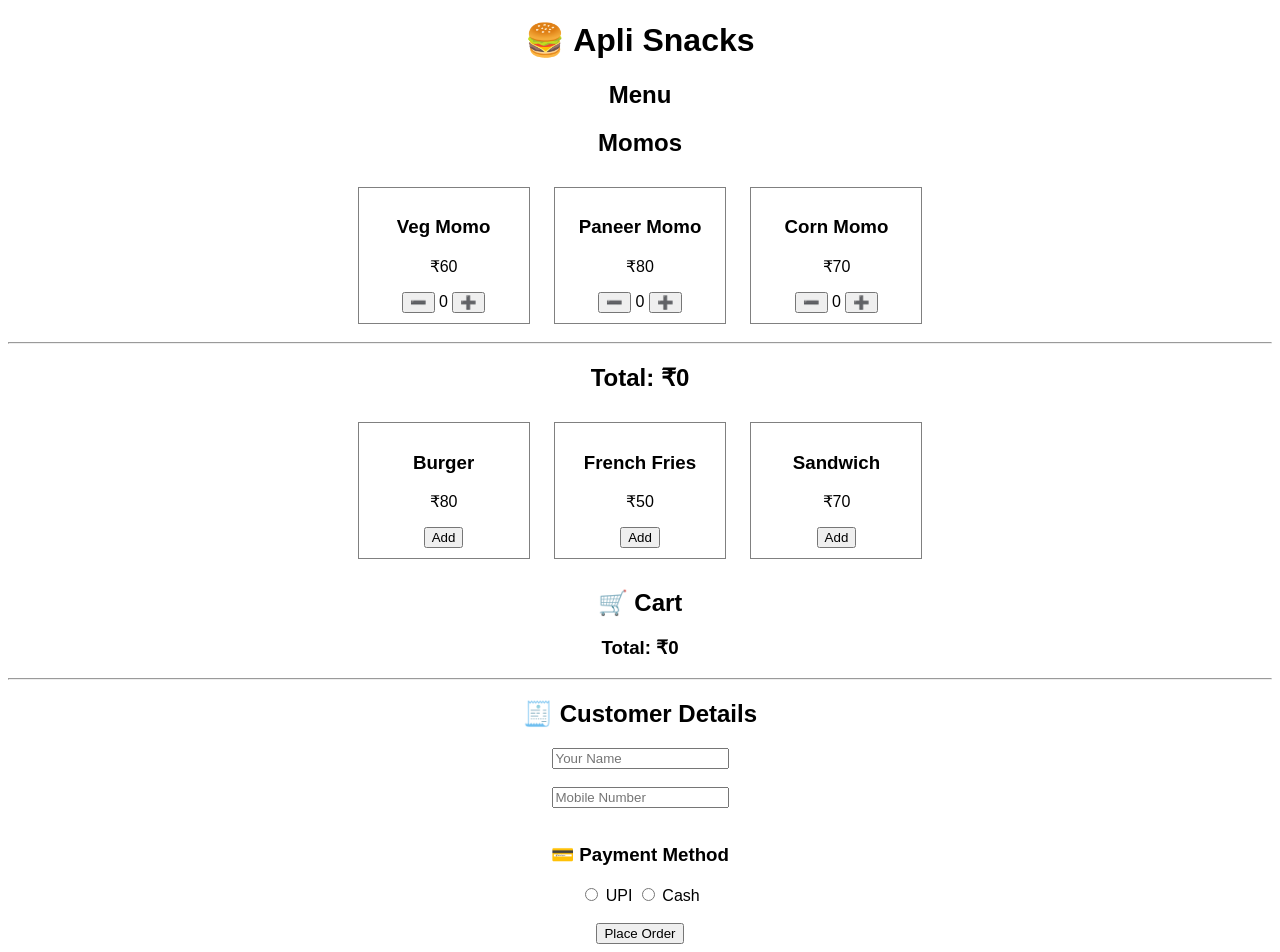
<file: index.html>
<!DOCTYPE html>
<html>
<head>
    <title>Abhishek Snacks</title>
    <link rel="stylesheet" href="style.css">
</head>

<body>

<h1>🍔 Apli Snacks</h1>

<h2>Menu</h2>
<h2>Momos</h2>

<div class="item">
    <h3>Veg Momo</h3>
    <p>₹60</p>

    <button onclick="decrease('vegMomo', 60)">➖</button>
    <span id="vegMomo">0</span>
    <button onclick="increase('vegMomo', 60)">➕</button>
</div>

<div class="item">
    <h3>Paneer Momo</h3>
    <p>₹80</p>

    <button onclick="decrease('paneerMomo', 80)">➖</button>
    <span id="paneerMomo">0</span>
    <button onclick="increase('paneerMomo', 80)">➕</button>
</div>

<div class="item">
    <h3>Corn Momo</h3>
    <p>₹70</p>

    <button onclick="decrease('cornMomo', 70)">➖</button>
    <span id="cornMomo">0</span>
    <button onclick="increase('cornMomo', 70)">➕</button>
</div>

<hr>

<h2>Total: ₹<span id="total">0</span></h2>

<div id="menu">

    <div class="item">
        <h3>Burger</h3>
        <p>₹80</p>
        <button onclick="addToCart('Burger', 80)">Add</button>
    </div>

    <div class="item">
        <h3>French Fries</h3>
        <p>₹50</p>
        <button onclick="addToCart('Fries', 50)">Add</button>
    </div>

    <div class="item">
        <h3>Sandwich</h3>
        <p>₹70</p>
        <button onclick="addToCart('Sandwich', 70)">Add</button>
    </div>

</div>

<h2>🛒 Cart</h2>
<ul id="cart"></ul>
<h3>Total: ₹<span id="total">0</span></h3>

<hr>

<h2>🧾 Customer Details</h2>

<input type="text" id="name" placeholder="Your Name"><br><br>
<input type="text" id="phone" placeholder="Mobile Number"><br><br>

<h3>💳 Payment Method</h3>

<label>
    <input type="radio" name="payment" value="UPI"> UPI
</label>

<label>
    <input type="radio" name="payment" value="Cash"> Cash
</label>

<br><br>

<button onclick="placeOrder()">Place Order</button>

<script src="script.js"></script>

</body>
</html>
</file>
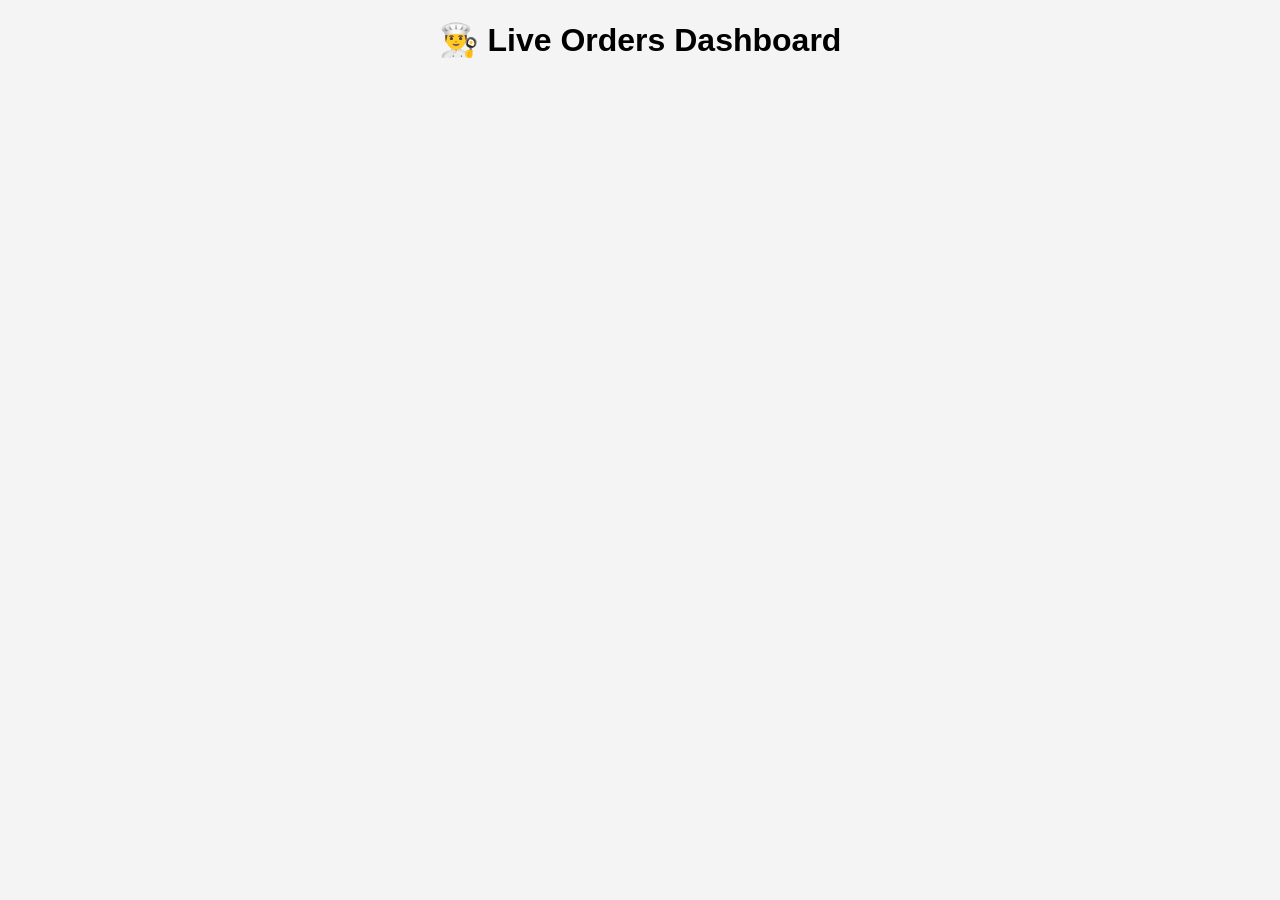
<file: orders.html>
<!DOCTYPE html>
<html>
<head>
<title>Kitchen Dashboard</title>

<style>
body {
    font-family: Arial;
    background: #f4f4f4;
    text-align: center;
}

.order {
    background: white;
    padding: 15px;
    margin: 15px;
    border-radius: 8px;
    box-shadow: 0 0 5px gray;
}

button {
    margin: 5px;
    padding: 8px 12px;
}
</style>

</head>

<body>

<h1>👨‍🍳 Live Orders Dashboard</h1>

<div id="orders"></div>

<script>

function loadOrders() {

    let orders = JSON.parse(localStorage.getItem("orders")) || [];
    let container = document.getElementById("orders");

    container.innerHTML = "";

    orders.forEach((order, index) => {

        let div = document.createElement("div");
        div.className = "order";

        let itemsText = order.items
            .map(item => item.name + " ₹" + item.price)
            .join(", ");

        div.innerHTML =
            "<h3>👤 " + order.customerName + "</h3>" +
            "<p>📱 " + order.phone + "</p>" +
            "<p>🍔 " + itemsText + "</p>" +
            "<p>💰 Total: ₹" + order.total + "</p>" +
            "<p>💳 Payment: " + order.payment + "</p>" +
            "<p>📌 Status: " + order.status + "</p>" +

            "<button onclick='updateStatus(" + index + ", \"Preparing\")'>🍳 Preparing</button>" +
            "<button onclick='updateStatus(" + index + ", \"Ready\")'>✅ Ready</button>" +
            "<button onclick='updateStatus(" + index + ", \"Completed\")'>✔️ Completed</button>";

        container.appendChild(div);
    });
}

function updateStatus(index, newStatus) {

    let orders = JSON.parse(localStorage.getItem("orders")) || [];

    orders[index].status = newStatus;

    localStorage.setItem("orders", JSON.stringify(orders));

    loadOrders();
}

loadOrders();

</script>

</body>
</html>
</file>
<file: style.css>
body {
    font-family: Arial;
    text-align: center;
}

.item {
    border: 1px solid gray;
    padding: 10px;
    margin: 10px;
    display: inline-block;
    width: 150px;
}
</file>
